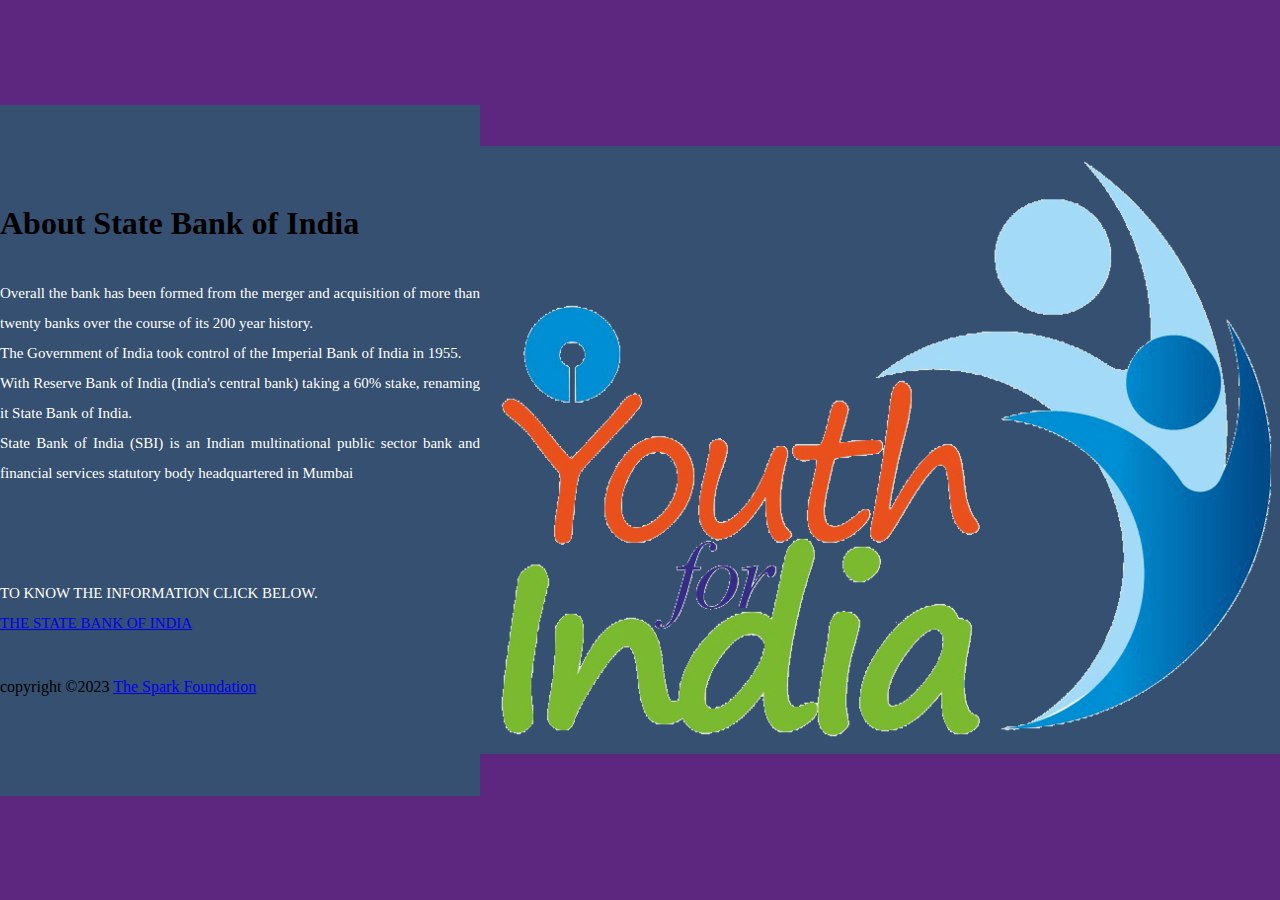
<file: aboutus.html>
<html>
    <head>
        <meta http-equiv="Content-Type" content="text/html; charset=UTF-8">
        <title>About Us</title>
         <link href="aboutus.css" type="text/css" rel="stylesheet">
         <link rel="stylesheet" href="style.css">    
         <link rel="stylesheet" href="https://unpkg.com/aos@next/dist/aos.css"/>

    </head>
    <body onload="loader()">
    <div class="about-section">
        
           <h1>About State Bank of India</h1>
           <br>
           <br>
            <p class="text">
              Overall the bank has been formed from the merger and acquisition of more than twenty banks over the course of its 200 year history. <br>
              The Government of India took control of the Imperial Bank of India in 1955.<br>
              With Reserve Bank of India (India's central bank) taking a 60% stake, renaming it State Bank of India.<br>
              State Bank of India (SBI) is an Indian multinational public sector bank and financial services statutory body headquartered in Mumbai<br>
              <br>
              <br>
              <br> TO KNOW THE INFORMATION CLICK BELOW.
              <br>
              <a href="https://en.wikipedia.org/wiki/State_Bank_of_India">
                THE STATE BANK OF INDIA
              </a>
              <div class="footer-bottom">
                <p>copyright &copy;2023 <a href="#">The Spark Foundation</a></p>
              </div>



              </p>
        </div>
	
  
        <div class="hero-img-div">
            <img class src="Sbi-youth-for-india.png">
          </div>
    </div>
</body>
</html>
    </body>
	<script>
      var preloader = document.getElementById("loading");
      function loader(){
        preloader.style.display = 'none';
      }
    </script>
	
    <script src="https://unpkg.com/aos@next/dist/aos.js"></script>
    <script>
      AOS.init({
        duration: 700,
      });
    </script>
</html>
</file>
<file: aboutus.css>
*{
    margin: 0;
    padding: 0;
    font-family: "Open Sans",cambria;
    box-sizing: border-box;
    background: #355070;
}

body{
    min-height: 80vh;
    display: flex;
     background:#355070;
    align-items: center;
    justify-content: center;
    
}

.about-section{
    background-size: 100%;
    background-color:#355070;
    overflow: hidden;
    padding: 100px 0;
}

.inner-container{
    width: 50%;
    float: left;
    background: #355070;
    padding: 100px;
}

.inner-container h1{
    margin-bottom: 30px;
    font-size: 30px;
    font-weight: 900;
    color:white;
	background-color: none;
}

.text{
    font-size: 15px;
    color:white;
    line-height: 30px;
    text-align: justify;
    margin-bottom: 40px;
	background-color: none;
}

.skills{
    display: flex;
    justify-content: space-between;
    font-weight: 700;
    font-size: 13px;
}

@media screen and (max-width:1200px){
    .inner-container{
        padding: 80px;
    }
}

@media screen and (max-width:1000px){
    .about-section{
        background-size: 100%;
        padding: 100px 40px;
    }
    .inner-container{
        width: 100%;
    }
}

@media screen and (max-width:600px){
    .about-section{
        padding: 0;
    }
    .inner-container{
        padding: 60px;
    }
}
    
.hero-img{
    border-top-left-radius: 25rem;
    border-top-right-radius: 25rem;
    border-bottom-right-radius: 25rem;
	border-bottom-left-radius: 25rem;
	height:70vh;
	width:70vh;
}
</file>
<file: style.css>
html{
    padding: 0;
    margin: 0;
}

body{
    font-family: 'Roboto', sans-serif;
    background-color: #5d2780;
}

/* splash screen css starts here  */
#loading{
    position: fixed;
    width: 100%;
    height: 100vh;
    background: #e4eff2 url("https://media.giphy.com/media/xTk9ZvMnbIiIew7IpW/giphy.gif") no-repeat center center;
    z-index: 99999;
}
/* splash screen css ends here  */

/* navbar css starts here  */
.bg-light{
    background-color: #f2e9e4!important;
}

.navbar-brand{
    font-family: 'Sansita Swashed', cursive;
    font-size: 1.5rem;
    color: #5f6368!important;
}

.nav-link{
    color: #5f6368!important;
    font-family: 'Noto Sans JP', sans-serif;
}

.nav-link:hover{
    background-color: #f3f1f1;
}
/* navbar css ends here  */

/* here content css starts here  */
.hero-content{
    height: 100vh;
    background-color: rgb(19, 193, 223);
    color: black;
    padding: 2rem;
    border-bottom-left-radius: 45rem;
    border-bottom-right-radius: 45rem;
    margin-bottom: 0.5vh;
}

.hero-img{
    height: 68vh;
    width: 83%;
}

@media only screen and (max-width: 766px) {
    .hero-img {
      display: none;
    }
}

.get-started{
    border-radius: 0.5rem;
    padding: 1rem 2rem;
    font-size: 162%;
    background-color: #fff;
    color: #039be5!important;
    transition: 0.3s;
}

.get-started:hover{
    text-decoration: none;
    background-color: #bfdff0;
    
}
/* here content css starts here  */

/* get-started-buttons css starts here*/
.get-started-content{
    height: 60vh;
    background-color: #ff8a65;
    border-top-left-radius: 42rem;
    border-top-right-radius: 42rem;
    border-bottom-right-radius: 42rem;
    border-bottom-left-radius: 42rem;
}

.get-started-content .row{
    padding: 25vh 0;
}

.get-started-content a{
    border-radius: 0.5rem;
    padding: 1rem 2rem;
    font-size: 162%;
    background-color: #039be5;
    color: #fff!important;
    transition: 0.3s;
}

.get-started-content a:hover{
    background-color: #017ab6;
    text-decoration: none;
}
/* get-started-buttons css end here*/

/* footer css starts here */
/* footer */
.fa:hover {
  color: red;
   transform:scale(1.3);


}

.fa-facebook {
  background: #3B5998;
  color: white;
}

.fa-twitter {
  background: #55ACEE;
  color: white;
}

.fa-google {
  background: #dd4b39;
  color: white;
}

.fa-linkedin {
  background: #007bb5;
  color: white;
}
.fa-youtube {
  background: #bb0000;
  color: white;
}

.fa-instagram {
  background: #125688;
  color: white;
}
.fa {
  padding: 15px;
  font-size: 12px;
  width: 40px;
   height: 40px;
  text-align: center;
  text-decoration: none;
  margin: 5px 2px;
}
.footer{
  background-color: pink;
    padding: 5px;

.footer-bottom p{
  position: absolute;
  font-size: 12px;
  text-transform: capitalize;
  word-spacing: 2px;
  text-align: center;
}
.footer-bottom p a{
  color:black;
  font-size: 15px;
  text-decoration: none;
}
.footer-bottom span{
  text-transform: uppercase;
  opacity: .5;
  font-weight: 200px;
}

}





/* footer css ends here  */
</file>
